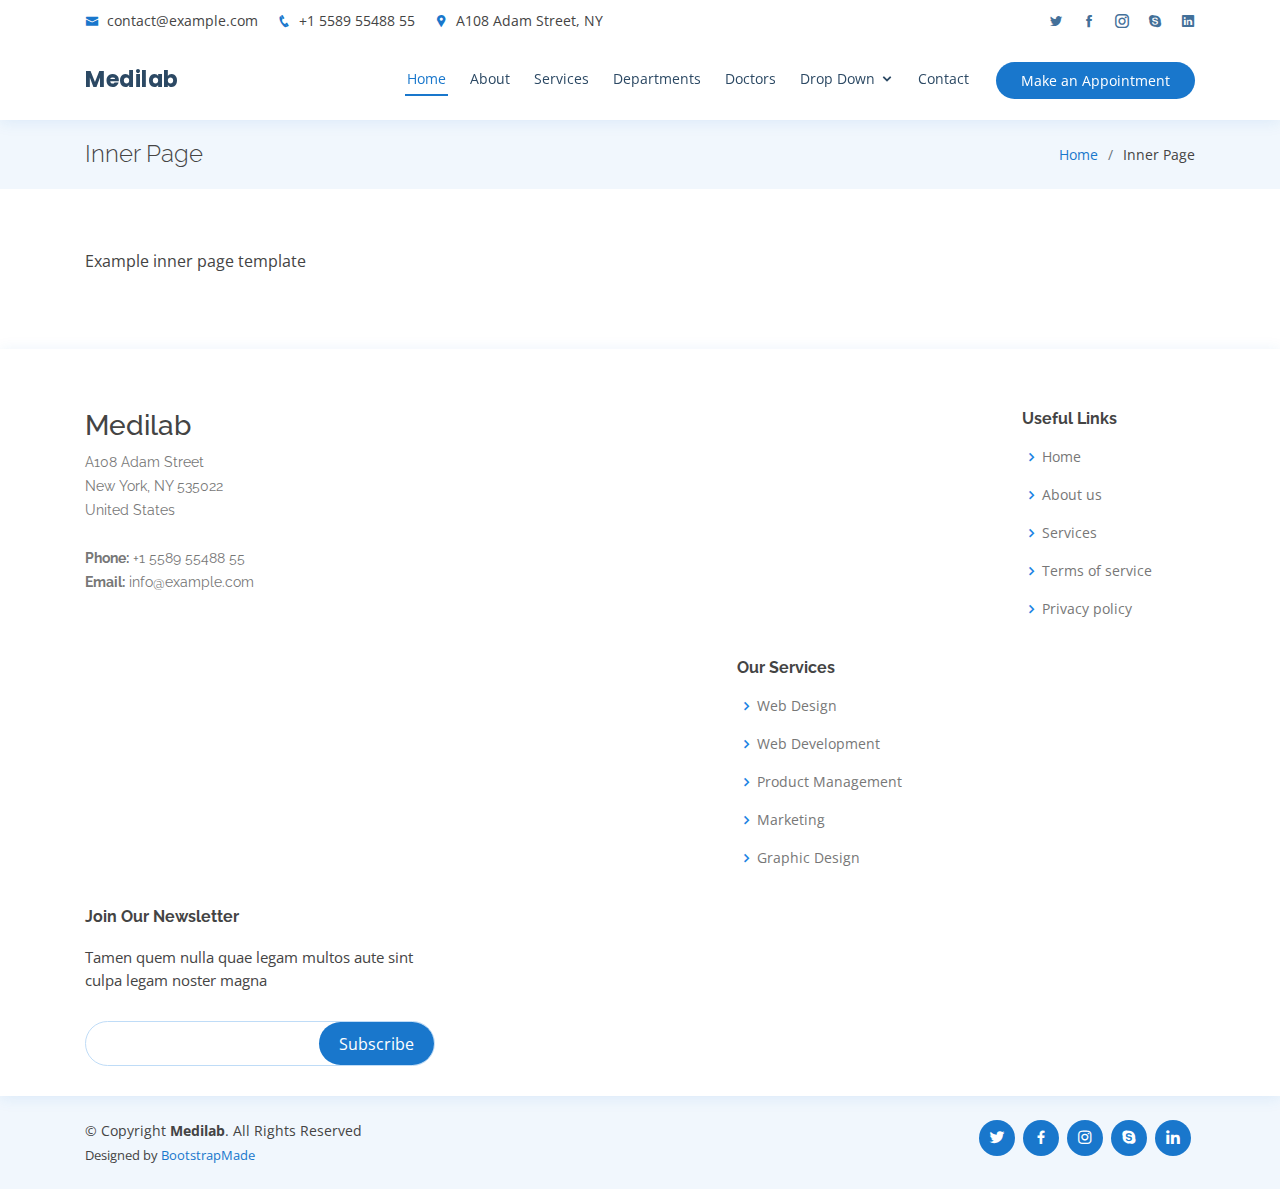
<file: inner-page.html>
<!DOCTYPE html>
<html lang="en">

<head>
  <meta charset="utf-8">
  <meta content="width=device-width, initial-scale=1.0" name="viewport">

  <title>Inner Page - Medilab Bootstrap Template</title>
  <meta content="" name="descriptison">
  <meta content="" name="keywords">

  <!-- Favicons -->
  <link href="assets/img/favicon.png" rel="icon">
  <link href="assets/img/apple-touch-icon.png" rel="apple-touch-icon">

  <!-- Google Fonts -->
  <link href="https://fonts.googleapis.com/css?family=Open+Sans:300,300i,400,400i,600,600i,700,700i|Raleway:300,300i,400,400i,500,500i,600,600i,700,700i|Poppins:300,300i,400,400i,500,500i,600,600i,700,700i" rel="stylesheet">

  <!-- Vendor CSS Files -->
  <link href="assets/vendor/bootstrap/css/bootstrap.min.css" rel="stylesheet">
  <link href="assets/vendor/icofont/icofont.min.css" rel="stylesheet">
  <link href="assets/vendor/boxicons/css/boxicons.min.css" rel="stylesheet">
  <link href="assets/vendor/venobox/venobox.css" rel="stylesheet">
  <link href="assets/vendor/animate.css/animate.min.css" rel="stylesheet">
  <link href="assets/vendor/remixicon/remixicon.css" rel="stylesheet">
  <link href="assets/vendor/owl.carousel/assets/owl.carousel.min.css" rel="stylesheet">
  <link href="assets/vendor/bootstrap-datepicker/css/bootstrap-datepicker.min.css" rel="stylesheet">

  <!-- Template Main CSS File -->
  <link href="assets/css/style.css" rel="stylesheet">

  <!-- =======================================================
  * Template Name: Medilab - v2.0.0
  * Template URL: https://bootstrapmade.com/medilab-free-medical-bootstrap-theme/
  * Author: BootstrapMade.com
  * License: https://bootstrapmade.com/license/
  ======================================================== -->
</head>

<body>

  <!-- ======= Top Bar ======= -->
  <div id="topbar" class="d-none d-lg-flex align-items-center fixed-top">
    <div class="container d-flex">
      <div class="contact-info mr-auto">
        <i class="icofont-envelope"></i> <a href="mailto:contact@example.com">contact@example.com</a>
        <i class="icofont-phone"></i> +1 5589 55488 55
        <i class="icofont-google-map"></i> A108 Adam Street, NY
      </div>
      <div class="social-links">
        <a href="#" class="twitter"><i class="icofont-twitter"></i></a>
        <a href="#" class="facebook"><i class="icofont-facebook"></i></a>
        <a href="#" class="instagram"><i class="icofont-instagram"></i></a>
        <a href="#" class="skype"><i class="icofont-skype"></i></a>
        <a href="#" class="linkedin"><i class="icofont-linkedin"></i></i></a>
      </div>
    </div>
  </div>

  <!-- ======= Header ======= -->
  <header id="header" class="fixed-top">
    <div class="container d-flex align-items-center">

      <h1 class="logo mr-auto"><a href="index.html">Medilab</a></h1>
      <!-- Uncomment below if you prefer to use an image logo -->
      <!-- <a href="index.html" class="logo mr-auto"><img src="assets/img/logo.png" alt="" class="img-fluid"></a>-->

      <nav class="nav-menu d-none d-lg-block">
        <ul>
          <li class="active"><a href="index.html">Home</a></li>
          <li><a href="#about">About</a></li>
          <li><a href="#services">Services</a></li>
          <li><a href="#departments">Departments</a></li>
          <li><a href="#doctors">Doctors</a></li>
          <li class="drop-down"><a href="">Drop Down</a>
            <ul>
              <li><a href="#">Drop Down 1</a></li>
              <li class="drop-down"><a href="#">Deep Drop Down</a>
                <ul>
                  <li><a href="#">Deep Drop Down 1</a></li>
                  <li><a href="#">Deep Drop Down 2</a></li>
                  <li><a href="#">Deep Drop Down 3</a></li>
                  <li><a href="#">Deep Drop Down 4</a></li>
                  <li><a href="#">Deep Drop Down 5</a></li>
                </ul>
              </li>
              <li><a href="#">Drop Down 2</a></li>
              <li><a href="#">Drop Down 3</a></li>
              <li><a href="#">Drop Down 4</a></li>
            </ul>
          </li>
          <li><a href="#contact">Contact</a></li>

        </ul>
      </nav><!-- .nav-menu -->

      <a href="#appointment" class="appointment-btn scrollto">Make an Appointment</a>

    </div>
  </header><!-- End Header -->

  <main id="main">

    <!-- ======= Breadcrumbs Section ======= -->
    <section class="breadcrumbs">
      <div class="container">

        <div class="d-flex justify-content-between align-items-center">
          <h2>Inner Page</h2>
          <ol>
            <li><a href="index.html">Home</a></li>
            <li>Inner Page</li>
          </ol>
        </div>

      </div>
    </section><!-- End Breadcrumbs Section -->

    <section class="inner-page">
      <div class="container">
        <p>
          Example inner page template
        </p>
      </div>
    </section>

  </main><!-- End #main -->

  <!-- ======= Footer ======= -->
  <footer id="footer">

    <div class="footer-top">
      <div class="container">
        <div class="row">

          <div class="col-lg-3 col-md-6 footer-contact">
            <h3>Medilab</h3>
            <p>
              A108 Adam Street <br>
              New York, NY 535022<br>
              United States <br><br>
              <strong>Phone:</strong> +1 5589 55488 55<br>
              <strong>Email:</strong> info@example.com<br>
            </p>
          </div>

          <div class="col-lg-2 col-md-6 footer-links">
            <h4>Useful Links</h4>
            <ul>
              <li><i class="bx bx-chevron-right"></i> <a href="#">Home</a></li>
              <li><i class="bx bx-chevron-right"></i> <a href="#">About us</a></li>
              <li><i class="bx bx-chevron-right"></i> <a href="#">Services</a></li>
              <li><i class="bx bx-chevron-right"></i> <a href="#">Terms of service</a></li>
              <li><i class="bx bx-chevron-right"></i> <a href="#">Privacy policy</a></li>
            </ul>
          </div>

          <div class="col-lg-3 col-md-6 footer-links">
            <h4>Our Services</h4>
            <ul>
              <li><i class="bx bx-chevron-right"></i> <a href="#">Web Design</a></li>
              <li><i class="bx bx-chevron-right"></i> <a href="#">Web Development</a></li>
              <li><i class="bx bx-chevron-right"></i> <a href="#">Product Management</a></li>
              <li><i class="bx bx-chevron-right"></i> <a href="#">Marketing</a></li>
              <li><i class="bx bx-chevron-right"></i> <a href="#">Graphic Design</a></li>
            </ul>
          </div>

          <div class="col-lg-4 col-md-6 footer-newsletter">
            <h4>Join Our Newsletter</h4>
            <p>Tamen quem nulla quae legam multos aute sint culpa legam noster magna</p>
            <form action="" method="post">
              <input type="email" name="email"><input type="submit" value="Subscribe">
            </form>
          </div>

        </div>
      </div>
    </div>

    <div class="container d-md-flex py-4">

      <div class="mr-md-auto text-center text-md-left">
        <div class="copyright">
          &copy; Copyright <strong><span>Medilab</span></strong>. All Rights Reserved
        </div>
        <div class="credits">
          <!-- All the links in the footer should remain intact. -->
          <!-- You can delete the links only if you purchased the pro version. -->
          <!-- Licensing information: https://bootstrapmade.com/license/ -->
          <!-- Purchase the pro version with working PHP/AJAX contact form: https://bootstrapmade.com/medilab-free-medical-bootstrap-theme/ -->
          Designed by <a href="https://bootstrapmade.com/">BootstrapMade</a>
        </div>
      </div>
      <div class="social-links text-center text-md-right pt-3 pt-md-0">
        <a href="#" class="twitter"><i class="bx bxl-twitter"></i></a>
        <a href="#" class="facebook"><i class="bx bxl-facebook"></i></a>
        <a href="#" class="instagram"><i class="bx bxl-instagram"></i></a>
        <a href="#" class="google-plus"><i class="bx bxl-skype"></i></a>
        <a href="#" class="linkedin"><i class="bx bxl-linkedin"></i></a>
      </div>
    </div>
  </footer><!-- End Footer -->

  <div id="preloader"></div>
  <a href="#" class="back-to-top"><i class="icofont-simple-up"></i></a>

  <!-- Vendor JS Files -->
  <script src="assets/vendor/jquery/jquery.min.js"></script>
  <script src="assets/vendor/bootstrap/js/bootstrap.bundle.min.js"></script>
  <script src="assets/vendor/jquery.easing/jquery.easing.min.js"></script>
  <script src="assets/vendor/php-email-form/validate.js"></script>
  <script src="assets/vendor/venobox/venobox.min.js"></script>
  <script src="assets/vendor/waypoints/jquery.waypoints.min.js"></script>
  <script src="assets/vendor/counterup/counterup.min.js"></script>
  <script src="assets/vendor/owl.carousel/owl.carousel.min.js"></script>
  <script src="assets/vendor/bootstrap-datepicker/js/bootstrap-datepicker.min.js"></script>

  <!-- Template Main JS File -->
  <script src="assets/js/main.js"></script>

</body>

</html>
</file>
<file: assets/vendor/venobox/venobox.css>
/* ------ venobox.css --------*/
.vbox-overlay *, .vbox-overlay *:before, .vbox-overlay *:after{
    -webkit-backface-visibility: hidden;
    -webkit-box-sizing:border-box;
    -moz-box-sizing:border-box;
    box-sizing:border-box;
}
.vbox-overlay * { 
    -webkit-backface-visibility: visible;
    backface-visibility: visible;
}
.vbox-overlay{
    display: -webkit-flex;
    display: flex;
    -webkit-flex-direction: column;
    flex-direction: column;
    -webkit-justify-content: center;
    justify-content: center;
    -webkit-align-items: center;
    align-items: center;
    position: fixed;
    left: 0;
    top: 0;
    bottom: 0;
    right: 0;
    z-index: 999999;
}

/* ----- navigation ----- */
.vbox-title{
    width: 100%;
    height: 40px;
    float: left;
    text-align: center;
    line-height: 28px;
    font-size: 12px;
    padding: 6px 50px;
    overflow: hidden;
    position: fixed;
    display: none;
    left: 0;
    z-index: 89;
}
.vbox-close{
    cursor: pointer;
    position: fixed;
    top: -1px;
    right: 0;
    width: 50px;
    height: 40px;
    padding: 6px;
    display: block;
    background-position:10px center;
    overflow: hidden;
    font-size: 24px;
    line-height: 1;
    text-align: center;
    z-index: 99;
}
.vbox-left{
    cursor: pointer;
    position: fixed;
    left: 0;
    height: 40px;
    overflow: hidden;
    line-height: 28px;
    font-size: 12px;
    z-index: 99;
    display: flex;
    align-items:center;
}
.vbox-num{
    display: inline-block;
    margin: 6px 0 6px 15px;
}
/* ----- Social share ----- */
.vbox-share{
    line-height: 28px;
    font-size: 12px;
    overflow: hidden;
    position: fixed;
    left: 0;
    z-index: 98;
    display: flex;
    align-items:center;
    justify-content: center;
    width: 100%;
    text-align: center;
}
.vbox-share svg{
    max-height: 28px;
    width: 28px;
    z-index: 10;
    margin-left: 12px;
    margin-top: 6px;
    margin-bottom: 6px;
    vertical-align: middle;
}


/* ----- navigation ARROWS ----- */
.vbox-next, .vbox-prev{
    position: fixed;
    top: 50%;
    margin-top: -15px;
    overflow: hidden;
    cursor: pointer;
    display: block;
    width: 45px;
    height: 45px;
    z-index: 99;
}
.vbox-next span, .vbox-prev span{
    position: relative;
    width: 20px;
    height: 20px;
    border: 2px solid transparent;
    border-top-color: #B6B6B6;
    border-right-color: #B6B6B6;
    text-indent: -100px;
    position: absolute;
    top: 8px;
    display: block;
}
.vbox-prev{
    left: 15px;
}
.vbox-next{
    right: 15px;
}
.vbox-prev span{
    left: 10px;
    -ms-transform: rotate(-135deg);
    -webkit-transform: rotate(-135deg);
    transform: rotate(-135deg);
}
.vbox-next span{
    -ms-transform: rotate(45deg);
    -webkit-transform: rotate(45deg);
    transform: rotate(45deg);
    right: 10px;
}
/* ------- inline window ------ */
.vbox-inline{
    width: 420px;
    height: 315px;
    height: 70vh;
    padding: 10px;
    background: #fff;
    margin: 0 auto;
    overflow: auto;
    text-align: left;
}
/* ------- Video & iFrames window ------ */
.venoframe{
    max-width: 100%;
    width: 100%;
    border: none;
    width: 100%;
    height: 260px;
    height: 70vh;
}
.venoframe.vbvid{
    height: 260px;
}
@media (min-width: 768px) {
    .venoframe, .vbox-inline{
        width: 90%;
        height: 360px;
        height: 70vh;
    }
    .venoframe.vbvid{
        width: 640px;
        height: 360px;
    }
}
@media (min-width: 992px) {
    .venoframe, .vbox-inline{
        max-width: 1200px;
        width: 80%;
        height: 540px;
        height: 70vh;
    }
    .venoframe.vbvid{
        width: 960px;
        height: 540px;
    }
}
/* 
Please do NOT edit this part! 
or at least read this note: http://i.imgur.com/7C0ws9e.gif
*/
.vbox-open{
    overflow: hidden;
}
.vbox-container{
    position: absolute;
    left: 0;
    right: 0;
    top: 0;
    bottom: 0;
    overflow-x: hidden;
    overflow-y: scroll;
    overflow-scrolling: touch;
    -webkit-overflow-scrolling: touch;
    z-index: 20;
    max-height: 100%;

}

.vbox-content{
    text-align: center;
    float: left;
    width: 100%;
    position: relative;
    overflow: hidden;
    padding: 20px 4%;
}
.vbox-container img{
    max-width: 100%;
    height: auto;
}
.vbox-figlio{
    box-shadow: 0 0 12px rgba(0,0,0,0.19), 0 6px 6px rgba(0,0,0,0.23);
    max-width: 100%;
    text-align: initial;
}
img.vbox-figlio{
    -webkit-user-select: none;
-khtml-user-select: none;
-moz-user-select: none;
-o-user-select: none;
user-select: none;
}
.vbox-content.swipe-left{
    margin-left: -200px !important;
}
.vbox-content.swipe-right{
    margin-left: 200px !important;
}
.vbox-animated{
    webkit-transition: margin 300ms ease-out;
    transition: margin 300ms ease-out;
}

/* ---------- preloader ----------
 * SPINKIT 
 * http://tobiasahlin.com/spinkit/
-------------------------------- */
.sk-double-bounce,.sk-rotating-plane{width:40px;height:40px;margin:40px auto}.sk-rotating-plane{background-color:#333;-webkit-animation:sk-rotatePlane 1.2s infinite ease-in-out;animation:sk-rotatePlane 1.2s infinite ease-in-out}@-webkit-keyframes sk-rotatePlane{0%{-webkit-transform:perspective(120px) rotateX(0) rotateY(0);transform:perspective(120px) rotateX(0) rotateY(0)}50%{-webkit-transform:perspective(120px) rotateX(-180.1deg) rotateY(0);transform:perspective(120px) rotateX(-180.1deg) rotateY(0)}100%{-webkit-transform:perspective(120px) rotateX(-180deg) rotateY(-179.9deg);transform:perspective(120px) rotateX(-180deg) rotateY(-179.9deg)}}@keyframes sk-rotatePlane{0%{-webkit-transform:perspective(120px) rotateX(0) rotateY(0);transform:perspective(120px) rotateX(0) rotateY(0)}50%{-webkit-transform:perspective(120px) rotateX(-180.1deg) rotateY(0);transform:perspective(120px) rotateX(-180.1deg) rotateY(0)}100%{-webkit-transform:perspective(120px) rotateX(-180deg) rotateY(-179.9deg);transform:perspective(120px) rotateX(-180deg) rotateY(-179.9deg)}}.sk-double-bounce{position:relative}.sk-double-bounce .sk-child{width:100%;height:100%;border-radius:50%;background-color:#333;opacity:.6;position:absolute;top:0;left:0;-webkit-animation:sk-doubleBounce 2s infinite ease-in-out;animation:sk-doubleBounce 2s infinite ease-in-out}.sk-chasing-dots .sk-child,.sk-spinner-pulse,.sk-three-bounce .sk-child{background-color:#333;border-radius:100%}.sk-double-bounce .sk-double-bounce2{-webkit-animation-delay:-1s;animation-delay:-1s}@-webkit-keyframes sk-doubleBounce{0%,100%{-webkit-transform:scale(0);transform:scale(0)}50%{-webkit-transform:scale(1);transform:scale(1)}}@keyframes sk-doubleBounce{0%,100%{-webkit-transform:scale(0);transform:scale(0)}50%{-webkit-transform:scale(1);transform:scale(1)}}.sk-wave{margin:40px auto;width:50px;height:40px;text-align:center;font-size:10px}.sk-wave .sk-rect{background-color:#333;height:100%;width:6px;display:inline-block;-webkit-animation:sk-waveStretchDelay 1.2s infinite ease-in-out;animation:sk-waveStretchDelay 1.2s infinite ease-in-out}.sk-wave .sk-rect1{-webkit-animation-delay:-1.2s;animation-delay:-1.2s}.sk-wave .sk-rect2{-webkit-animation-delay:-1.1s;animation-delay:-1.1s}.sk-wave .sk-rect3{-webkit-animation-delay:-1s;animation-delay:-1s}.sk-wave .sk-rect4{-webkit-animation-delay:-.9s;animation-delay:-.9s}.sk-wave .sk-rect5{-webkit-animation-delay:-.8s;animation-delay:-.8s}@-webkit-keyframes sk-waveStretchDelay{0%,100%,40%{-webkit-transform:scaleY(.4);transform:scaleY(.4)}20%{-webkit-transform:scaleY(1);transform:scaleY(1)}}@keyframes sk-waveStretchDelay{0%,100%,40%{-webkit-transform:scaleY(.4);transform:scaleY(.4)}20%{-webkit-transform:scaleY(1);transform:scaleY(1)}}.sk-wandering-cubes{margin:40px auto;width:40px;height:40px;position:relative}.sk-wandering-cubes .sk-cube{background-color:#333;width:10px;height:10px;position:absolute;top:0;left:0;-webkit-animation:sk-wanderingCube 1.8s ease-in-out -1.8s infinite both;animation:sk-wanderingCube 1.8s ease-in-out -1.8s infinite both}.sk-chasing-dots,.sk-spinner-pulse{width:40px;height:40px;margin:40px auto}.sk-wandering-cubes .sk-cube2{-webkit-animation-delay:-.9s;animation-delay:-.9s}@-webkit-keyframes sk-wanderingCube{0%{-webkit-transform:rotate(0);transform:rotate(0)}25%{-webkit-transform:translateX(30px) rotate(-90deg) scale(.5);transform:translateX(30px) rotate(-90deg) scale(.5)}50%{-webkit-transform:translateX(30px) translateY(30px) rotate(-179deg);transform:translateX(30px) translateY(30px) rotate(-179deg)}50.1%{-webkit-transform:translateX(30px) translateY(30px) rotate(-180deg);transform:translateX(30px) translateY(30px) rotate(-180deg)}75%{-webkit-transform:translateX(0) translateY(30px) rotate(-270deg) scale(.5);transform:translateX(0) translateY(30px) rotate(-270deg) scale(.5)}100%{-webkit-transform:rotate(-360deg);transform:rotate(-360deg)}}@keyframes sk-wanderingCube{0%{-webkit-transform:rotate(0);transform:rotate(0)}25%{-webkit-transform:translateX(30px) rotate(-90deg) scale(.5);transform:translateX(30px) rotate(-90deg) scale(.5)}50%{-webkit-transform:translateX(30px) translateY(30px) rotate(-179deg);transform:translateX(30px) translateY(30px) rotate(-179deg)}50.1%{-webkit-transform:translateX(30px) translateY(30px) rotate(-180deg);transform:translateX(30px) translateY(30px) rotate(-180deg)}75%{-webkit-transform:translateX(0) translateY(30px) rotate(-270deg) scale(.5);transform:translateX(0) translateY(30px) rotate(-270deg) scale(.5)}100%{-webkit-transform:rotate(-360deg);transform:rotate(-360deg)}}.sk-spinner-pulse{-webkit-animation:sk-pulseScaleOut 1s infinite ease-in-out;animation:sk-pulseScaleOut 1s infinite ease-in-out}@-webkit-keyframes sk-pulseScaleOut{0%{-webkit-transform:scale(0);transform:scale(0)}100%{-webkit-transform:scale(1);transform:scale(1);opacity:0}}@keyframes sk-pulseScaleOut{0%{-webkit-transform:scale(0);transform:scale(0)}100%{-webkit-transform:scale(1);transform:scale(1);opacity:0}}.sk-chasing-dots{position:relative;text-align:center;-webkit-animation:sk-chasingDotsRotate 2s infinite linear;animation:sk-chasingDotsRotate 2s infinite linear}.sk-chasing-dots .sk-child{width:60%;height:60%;display:inline-block;position:absolute;top:0;-webkit-animation:sk-chasingDotsBounce 2s infinite ease-in-out;animation:sk-chasingDotsBounce 2s infinite ease-in-out}.sk-chasing-dots .sk-dot2{top:auto;bottom:0;-webkit-animation-delay:-1s;animation-delay:-1s}@-webkit-keyframes sk-chasingDotsRotate{100%{-webkit-transform:rotate(360deg);transform:rotate(360deg)}}@keyframes sk-chasingDotsRotate{100%{-webkit-transform:rotate(360deg);transform:rotate(360deg)}}@-webkit-keyframes sk-chasingDotsBounce{0%,100%{-webkit-transform:scale(0);transform:scale(0)}50%{-webkit-transform:scale(1);transform:scale(1)}}@keyframes sk-chasingDotsBounce{0%,100%{-webkit-transform:scale(0);transform:scale(0)}50%{-webkit-transform:scale(1);transform:scale(1)}}.sk-three-bounce{margin:40px auto;width:80px;text-align:center}.sk-three-bounce .sk-child{width:20px;height:20px;display:inline-block;-webkit-animation:sk-three-bounce 1.4s ease-in-out 0s infinite both;animation:sk-three-bounce 1.4s ease-in-out 0s infinite both}.sk-circle .sk-child:before,.sk-fading-circle .sk-circle:before{display:block;border-radius:100%;content:'';background-color:#333}.sk-three-bounce .sk-bounce1{-webkit-animation-delay:-.32s;animation-delay:-.32s}.sk-three-bounce .sk-bounce2{-webkit-animation-delay:-.16s;animation-delay:-.16s}@-webkit-keyframes sk-three-bounce{0%,100%,80%{-webkit-transform:scale(0);transform:scale(0)}40%{-webkit-transform:scale(1);transform:scale(1)}}@keyframes sk-three-bounce{0%,100%,80%{-webkit-transform:scale(0);transform:scale(0)}40%{-webkit-transform:scale(1);transform:scale(1)}}.sk-circle{margin:40px auto;width:40px;height:40px;position:relative}.sk-circle .sk-child{width:100%;height:100%;position:absolute;left:0;top:0}.sk-circle .sk-child:before{margin:0 auto;width:15%;height:15%;-webkit-animation:sk-circleBounceDelay 1.2s infinite ease-in-out both;animation:sk-circleBounceDelay 1.2s infinite ease-in-out both}.sk-circle .sk-circle2{-webkit-transform:rotate(30deg);-ms-transform:rotate(30deg);transform:rotate(30deg)}.sk-circle .sk-circle3{-webkit-transform:rotate(60deg);-ms-transform:rotate(60deg);transform:rotate(60deg)}.sk-circle .sk-circle4{-webkit-transform:rotate(90deg);-ms-transform:rotate(90deg);transform:rotate(90deg)}.sk-circle .sk-circle5{-webkit-transform:rotate(120deg);-ms-transform:rotate(120deg);transform:rotate(120deg)}.sk-circle .sk-circle6{-webkit-transform:rotate(150deg);-ms-transform:rotate(150deg);transform:rotate(150deg)}.sk-circle .sk-circle7{-webkit-transform:rotate(180deg);-ms-transform:rotate(180deg);transform:rotate(180deg)}.sk-circle .sk-circle8{-webkit-transform:rotate(210deg);-ms-transform:rotate(210deg);transform:rotate(210deg)}.sk-circle .sk-circle9{-webkit-transform:rotate(240deg);-ms-transform:rotate(240deg);transform:rotate(240deg)}.sk-circle .sk-circle10{-webkit-transform:rotate(270deg);-ms-transform:rotate(270deg);transform:rotate(270deg)}.sk-circle .sk-circle11{-webkit-transform:rotate(300deg);-ms-transform:rotate(300deg);transform:rotate(300deg)}.sk-circle .sk-circle12{-webkit-transform:rotate(330deg);-ms-transform:rotate(330deg);transform:rotate(330deg)}.sk-circle .sk-circle2:before{-webkit-animation-delay:-1.1s;animation-delay:-1.1s}.sk-circle .sk-circle3:before{-webkit-animation-delay:-1s;animation-delay:-1s}.sk-circle .sk-circle4:before{-webkit-animation-delay:-.9s;animation-delay:-.9s}.sk-circle .sk-circle5:before{-webkit-animation-delay:-.8s;animation-delay:-.8s}.sk-circle .sk-circle6:before{-webkit-animation-delay:-.7s;animation-delay:-.7s}.sk-circle .sk-circle7:before{-webkit-animation-delay:-.6s;animation-delay:-.6s}.sk-circle .sk-circle8:before{-webkit-animation-delay:-.5s;animation-delay:-.5s}.sk-circle .sk-circle9:before{-webkit-animation-delay:-.4s;animation-delay:-.4s}.sk-circle .sk-circle10:before{-webkit-animation-delay:-.3s;animation-delay:-.3s}.sk-circle .sk-circle11:before{-webkit-animation-delay:-.2s;animation-delay:-.2s}.sk-circle .sk-circle12:before{-webkit-animation-delay:-.1s;animation-delay:-.1s}@-webkit-keyframes sk-circleBounceDelay{0%,100%,80%{-webkit-transform:scale(0);transform:scale(0)}40%{-webkit-transform:scale(1);transform:scale(1)}}@keyframes sk-circleBounceDelay{0%,100%,80%{-webkit-transform:scale(0);transform:scale(0)}40%{-webkit-transform:scale(1);transform:scale(1)}}.sk-cube-grid{width:40px;height:40px;margin:40px auto}.sk-cube-grid .sk-cube{width:33.33%;height:33.33%;background-color:#333;float:left;-webkit-animation:sk-cubeGridScaleDelay 1.3s infinite ease-in-out;animation:sk-cubeGridScaleDelay 1.3s infinite ease-in-out}.sk-cube-grid .sk-cube1{-webkit-animation-delay:.2s;animation-delay:.2s}.sk-cube-grid .sk-cube2{-webkit-animation-delay:.3s;animation-delay:.3s}.sk-cube-grid .sk-cube3{-webkit-animation-delay:.4s;animation-delay:.4s}.sk-cube-grid .sk-cube4{-webkit-animation-delay:.1s;animation-delay:.1s}.sk-cube-grid .sk-cube5{-webkit-animation-delay:.2s;animation-delay:.2s}.sk-cube-grid .sk-cube6{-webkit-animation-delay:.3s;animation-delay:.3s}.sk-cube-grid .sk-cube7{-webkit-animation-delay:0ms;animation-delay:0ms}.sk-cube-grid .sk-cube8{-webkit-animation-delay:.1s;animation-delay:.1s}.sk-cube-grid .sk-cube9{-webkit-animation-delay:.2s;animation-delay:.2s}@-webkit-keyframes sk-cubeGridScaleDelay{0%,100%,70%{-webkit-transform:scale3D(1,1,1);transform:scale3D(1,1,1)}35%{-webkit-transform:scale3D(0,0,1);transform:scale3D(0,0,1)}}@keyframes sk-cubeGridScaleDelay{0%,100%,70%{-webkit-transform:scale3D(1,1,1);transform:scale3D(1,1,1)}35%{-webkit-transform:scale3D(0,0,1);transform:scale3D(0,0,1)}}.sk-fading-circle{margin:40px auto;width:40px;height:40px;position:relative}.sk-fading-circle .sk-circle{width:100%;height:100%;position:absolute;left:0;top:0}.sk-fading-circle .sk-circle:before{margin:0 auto;width:15%;height:15%;-webkit-animation:sk-circleFadeDelay 1.2s infinite ease-in-out both;animation:sk-circleFadeDelay 1.2s infinite ease-in-out both}.sk-fading-circle .sk-circle2{-webkit-transform:rotate(30deg);-ms-transform:rotate(30deg);transform:rotate(30deg)}.sk-fading-circle .sk-circle3{-webkit-transform:rotate(60deg);-ms-transform:rotate(60deg);transform:rotate(60deg)}.sk-fading-circle .sk-circle4{-webkit-transform:rotate(90deg);-ms-transform:rotate(90deg);transform:rotate(90deg)}.sk-fading-circle .sk-circle5{-webkit-transform:rotate(120deg);-ms-transform:rotate(120deg);transform:rotate(120deg)}.sk-fading-circle .sk-circle6{-webkit-transform:rotate(150deg);-ms-transform:rotate(150deg);transform:rotate(150deg)}.sk-fading-circle .sk-circle7{-webkit-transform:rotate(180deg);-ms-transform:rotate(180deg);transform:rotate(180deg)}.sk-fading-circle .sk-circle8{-webkit-transform:rotate(210deg);-ms-transform:rotate(210deg);transform:rotate(210deg)}.sk-fading-circle .sk-circle9{-webkit-transform:rotate(240deg);-ms-transform:rotate(240deg);transform:rotate(240deg)}.sk-fading-circle .sk-circle10{-webkit-transform:rotate(270deg);-ms-transform:rotate(270deg);transform:rotate(270deg)}.sk-fading-circle .sk-circle11{-webkit-transform:rotate(300deg);-ms-transform:rotate(300deg);transform:rotate(300deg)}.sk-fading-circle .sk-circle12{-webkit-transform:rotate(330deg);-ms-transform:rotate(330deg);transform:rotate(330deg)}.sk-fading-circle .sk-circle2:before{-webkit-animation-delay:-1.1s;animation-delay:-1.1s}.sk-fading-circle .sk-circle3:before{-webkit-animation-delay:-1s;animation-delay:-1s}.sk-fading-circle .sk-circle4:before{-webkit-animation-delay:-.9s;animation-delay:-.9s}.sk-fading-circle .sk-circle5:before{-webkit-animation-delay:-.8s;animation-delay:-.8s}.sk-fading-circle .sk-circle6:before{-webkit-animation-delay:-.7s;animation-delay:-.7s}.sk-fading-circle .sk-circle7:before{-webkit-animation-delay:-.6s;animation-delay:-.6s}.sk-fading-circle .sk-circle8:before{-webkit-animation-delay:-.5s;animation-delay:-.5s}.sk-fading-circle .sk-circle9:before{-webkit-animation-delay:-.4s;animation-delay:-.4s}.sk-fading-circle .sk-circle10:before{-webkit-animation-delay:-.3s;animation-delay:-.3s}.sk-fading-circle .sk-circle11:before{-webkit-animation-delay:-.2s;animation-delay:-.2s}.sk-fading-circle .sk-circle12:before{-webkit-animation-delay:-.1s;animation-delay:-.1s}@-webkit-keyframes sk-circleFadeDelay{0%,100%,39%{opacity:0}40%{opacity:1}}@keyframes sk-circleFadeDelay{0%,100%,39%{opacity:0}40%{opacity:1}}.sk-folding-cube{margin:40px auto;width:40px;height:40px;position:relative;-webkit-transform:rotateZ(45deg);transform:rotateZ(45deg)}.sk-folding-cube .sk-cube{float:left;width:50%;height:50%;position:relative;-webkit-transform:scale(1.1);-ms-transform:scale(1.1);transform:scale(1.1)}.sk-folding-cube .sk-cube:before{content:'';position:absolute;top:0;left:0;width:100%;height:100%;background-color:#333;-webkit-animation:sk-foldCubeAngle 2.4s infinite linear both;animation:sk-foldCubeAngle 2.4s infinite linear both;-webkit-transform-origin:100% 100%;-ms-transform-origin:100% 100%;transform-origin:100% 100%}.sk-folding-cube .sk-cube2{-webkit-transform:scale(1.1) rotateZ(90deg);transform:scale(1.1) rotateZ(90deg)}.sk-folding-cube .sk-cube3{-webkit-transform:scale(1.1) rotateZ(180deg);transform:scale(1.1) rotateZ(180deg)}.sk-folding-cube .sk-cube4{-webkit-transform:scale(1.1) rotateZ(270deg);transform:scale(1.1) rotateZ(270deg)}.sk-folding-cube .sk-cube2:before{-webkit-animation-delay:.3s;animation-delay:.3s}.sk-folding-cube .sk-cube3:before{-webkit-animation-delay:.6s;animation-delay:.6s}.sk-folding-cube .sk-cube4:before{-webkit-animation-delay:.9s;animation-delay:.9s}@-webkit-keyframes sk-foldCubeAngle{0%,10%{-webkit-transform:perspective(140px) rotateX(-180deg);transform:perspective(140px) rotateX(-180deg);opacity:0}25%,75%{-webkit-transform:perspective(140px) rotateX(0);transform:perspective(140px) rotateX(0);opacity:1}100%,90%{-webkit-transform:perspective(140px) rotateY(180deg);transform:perspective(140px) rotateY(180deg);opacity:0}}@keyframes sk-foldCubeAngle{0%,10%{-webkit-transform:perspective(140px) rotateX(-180deg);transform:perspective(140px) rotateX(-180deg);opacity:0}25%,75%{-webkit-transform:perspective(140px) rotateX(0);transform:perspective(140px) rotateX(0);opacity:1}100%,90%{-webkit-transform:perspective(140px) rotateY(180deg);transform:perspective(140px) rotateY(180deg);opacity:0}}
</file>
<file: assets/css/style.css>
/**
* Template Name: Medilab - v2.0.0
* Template URL: https://bootstrapmade.com/medilab-free-medical-bootstrap-theme/
* Author: BootstrapMade.com
* License: https://bootstrapmade.com/license/
*/

/*--------------------------------------------------------------
# General
--------------------------------------------------------------*/
body {
  font-family: "Open Sans", sans-serif;
  color: #444444;
}
.drop{
  list-style-type: none;
  margin-left: 20px;
  color: #166ab5;
}
.drop ul{
  display: none;
}

.single_department {
  padding: 30px 0;
  box-shadow: 0 0 50px rgba(153, 153, 153, 0.1);
  -webkit-transition: all 0.3s ease 0s;
  -moz-transition: all 0.3s ease 0s;
  -o-transition: all 0.3s ease 0s;
  transition: all 0.3s ease 0s;
}
.rowss {
  display: -ms-flexbox;
  display: flex;
  -ms-flex-wrap: wrap;
  flex-wrap: wrap;
  margin-right: -15px;
  margin-left: -15px;
}
.col-lg-33{
overflow-y: scroll;  
height: 440px;
}


a {
  color: #1977cc;
}

a:hover {
  color: #3291e6;
  text-decoration: none;
}

h1, h2, h3, h4, h5, h6 {
  font-family: "Raleway", sans-serif;
}

/*--------------------------------------------------------------
# Preloader
--------------------------------------------------------------*/
#preloader {
  position: fixed;
  top: 0;
  left: 0;
  right: 0;
  bottom: 0;
  z-index: 9999;
  overflow: hidden;
  background: #fff;
}

#preloader:before {
  content: "";
  position: fixed;
  top: calc(50% - 30px);
  left: calc(50% - 30px);
  border: 6px solid #1977cc;
  border-top-color: #d1e6f9;
  border-radius: 50%;
  width: 60px;
  height: 60px;
  -webkit-animation: animate-preloader 1s linear infinite;
  animation: animate-preloader 1s linear infinite;
}

@-webkit-keyframes animate-preloader {
  0% {
    transform: rotate(0deg);
  }
  100% {
    transform: rotate(360deg);
  }
}

@keyframes animate-preloader {
  0% {
    transform: rotate(0deg);
  }
  100% {
    transform: rotate(360deg);
  }
}

/*--------------------------------------------------------------
# Back to top button
--------------------------------------------------------------*/
.back-to-top {
  position: fixed;
  display: none;
  right: 15px;
  bottom: 15px;
  z-index: 99999;
}

.back-to-top i {
  display: flex;
  align-items: center;
  justify-content: center;
  font-size: 24px;
  width: 40px;
  height: 40px;
  border-radius: 50px;
  background: #1977cc;
  color: #fff;
  transition: all 0.4s;
}

.back-to-top i:hover {
  background: #1c84e3;
  color: #fff;
}

.datepicker-dropdown {
  padding: 20px !important;
}

/*--------------------------------------------------------------
# Top Bar
--------------------------------------------------------------*/
#topbar {
  background: #fff;
  height: 40px;
  font-size: 14px;
  transition: all 0.5s;
}

#topbar.topbar-scrolled {
  top: -40px;
}

#topbar .contact-info a {
  line-height: 1;
  color: #444444;
  transition: 0.3s;
}

#topbar .contact-info a:hover {
  color: #1977cc;
}

#topbar .contact-info i {
  color: #1977cc;
  padding-right: 4px;
  margin-left: 15px;
}

#topbar .contact-info i:first-child {
  margin-left: 0;
}

#topbar .social-links a {
  color: #437099;
  padding-left: 15px;
  display: inline-block;
  line-height: 1px;
  transition: 0.3s;
}

#topbar .social-links a:hover {
  color: #1977cc;
}

#topbar .social-links a:first-child {
  border-left: 0;
}

/*--------------------------------------------------------------
# Header
--------------------------------------------------------------*/
#header {
  background: #fff;
  transition: all 0.5s;
  z-index: 997;
  padding: 15px 0;
  top: 40px;
  box-shadow: 0px 2px 15px rgba(25, 119, 204, 0.1);
}

#header.header-scrolled {
  top: 0;
}

#header .logo {
  font-size: 22px;
  margin: 0;
  padding: 0;
  line-height: 1;
  font-weight: 700;
  letter-spacing: 0.5px;
  font-family: "Poppins", sans-serif;
}

#header .logo a {
  color: #2c4964;
}

#header .logo img {
  max-height: 40px;
}

@media (max-width: 992px) {
  #header {
    top: 0;
  }
  #header .logo {
    font-size: 28px;
  }
}

/*--------------------------------------------------------------
# Navigation Menu
--------------------------------------------------------------*/
/* Desktop Navigation */
.nav-menu ul {
  margin: 0;
  padding: 0;
  list-style: none;
}

.nav-menu > ul {
  display: flex;
}

.nav-menu > ul > li {
  position: relative;
  white-space: nowrap;
  padding: 8px 0 8px 20px;
}

.nav-menu a {
  display: block;
  position: relative;
  color: #2c4964;
  transition: 0.3s;
  font-size: 14px;
  font-family: "Open Sans", sans-serif;
  padding: 5px 2px;
  border-bottom: 2px solid #fff;
}

.nav-menu a:hover, .nav-menu .active > a, .nav-menu li:hover > a {
  color: #1977cc;
  border-color: #1977cc;
}

.nav-menu .drop-down ul {
  display: block;
  position: absolute;
  left: 20px;
  top: calc(100% + 30px);
  z-index: 99;
  opacity: 0;
  visibility: hidden;
  padding: 10px 0;
  background: #fff;
  box-shadow: 0px 0px 30px rgba(127, 137, 161, 0.25);
  transition: 0.3s;
}

.nav-menu .drop-down:hover > ul {
  opacity: 1;
  top: 100%;
  visibility: visible;
}

.nav-menu .drop-down li {
  min-width: 180px;
  position: relative;
}

.nav-menu .drop-down ul a {
  padding: 10px 20px;
  font-size: 14px;
  font-weight: 500;
  text-transform: none;
  color: #082744;
  border: none;
}

.nav-menu .drop-down ul a:hover, .nav-menu .drop-down ul .active > a, .nav-menu .drop-down ul li:hover > a {
  color: #1977cc;
}

.nav-menu .drop-down > a:after {
  content: "\ea99";
  font-family: IcoFont;
  padding-left: 5px;
}

.nav-menu .drop-down .drop-down ul {
  top: 0;
  left: calc(100% - 30px);
}

.nav-menu .drop-down .drop-down:hover > ul {
  opacity: 1;
  top: 0;
  left: 100%;
}

.nav-menu .drop-down .drop-down > a {
  padding-right: 35px;
}

.nav-menu .drop-down .drop-down > a:after {
  content: "\eaa0";
  font-family: IcoFont;
  position: absolute;
  right: 15px;
}

@media (max-width: 1366px) {
  .nav-menu .drop-down .drop-down ul {
    left: -90%;
  }
  .nav-menu .drop-down .drop-down:hover > ul {
    left: -100%;
  }
  .nav-menu .drop-down .drop-down > a:after {
    content: "\ea9d";
  }
}

/* Get Startet Button */
.appointment-btn {
  margin-left: 25px;
  background: #1977cc;
  color: #fff;
  border-radius: 50px;
  padding: 8px 25px;
  white-space: nowrap;
  transition: 0.3s;
  font-size: 14px;
  display: inline-block;
}

.appointment-btn:hover {
  background: #166ab5;
  color: #fff;
}

@media (max-width: 768px) {
  .appointment-btn {
    margin: 0 48px 0 0;
    padding: 6px 18px;
  }
}

/* Mobile Navigation */
.mobile-nav-toggle {
  position: fixed;
  right: 15px;
  top: 15px;
  z-index: 9998;
  border: 0;
  background: none;
  font-size: 24px;
  transition: all 0.4s;
  outline: none !important;
  line-height: 1;
  cursor: pointer;
  text-align: right;
}

.mobile-nav-toggle i {
  color: #1977cc;
}

.mobile-nav {
  position: fixed;
  top: 55px;
  right: 15px;
  bottom: 15px;
  left: 15px;
  z-index: 9999;
  overflow-y: auto;
  background: #fff;
  transition: ease-in-out 0.2s;
  opacity: 0;
  visibility: hidden;
  border-radius: 10px;
  padding: 10px 0;
}

.mobile-nav * {
  margin: 0;
  padding: 0;
  list-style: none;
}

.mobile-nav a {
  display: block;
  position: relative;
  color: #2c4964;
  padding: 10px 20px;
  font-weight: 500;
  outline: none;
}

.mobile-nav a:hover, .mobile-nav .active > a, .mobile-nav li:hover > a {
  color: #1977cc;
  text-decoration: none;
}

.mobile-nav .drop-down > a:after {
  content: "\ea99";
  font-family: IcoFont;
  padding-left: 10px;
  position: absolute;
  right: 15px;
}

.mobile-nav .active.drop-down > a:after {
  content: "\eaa1";
}

.mobile-nav .drop-down > a {
  padding-right: 35px;
}

.mobile-nav .drop-down ul {
  display: none;
  overflow: hidden;
}

.mobile-nav .drop-down li {
  padding-left: 20px;
}

.mobile-nav-overly {
  width: 100%;
  height: 100%;
  z-index: 9997;
  top: 0;
  left: 0;
  position: fixed;
  background: rgba(28, 47, 65, 0.6);
  overflow: hidden;
  display: none;
  transition: ease-in-out 0.2s;
}

.mobile-nav-active {
  overflow: hidden;
}

.mobile-nav-active .mobile-nav {
  opacity: 1;
  visibility: visible;
}

.mobile-nav-active .mobile-nav-toggle i {
  color: #fff;
}

/*--------------------------------------------------------------
# Hero Section
--------------------------------------------------------------*/
#hero {
  width: 100%;
  height: 90vh;
  background: url("../img/hero-bg.jpg") top center;
  background-size: cover;
  position: relative;
  margin-bottom: -200px;
}

#hero .container {
  position: relative;
}

#hero h1 {
  margin: 0;
  font-size: 48px;
  font-weight: 700;
  line-height: 56px;
  text-transform: uppercase;
  color: #2c4964;
}

#hero h2 {
  color: #2c4964;
  margin: 10px 0 0 0;
  font-size: 24px;
}

#hero .btn-get-started {
  font-family: "Raleway", sans-serif;
  text-transform: uppercase;
  font-weight: 500;
  font-size: 14px;
  letter-spacing: 1px;
  display: inline-block;
  padding: 12px 35px;
  margin-top: 30px;
  border-radius: 50px;
  transition: 0.5s;
  color: #fff;
  background: #1977cc;
}

#hero .btn-get-started:hover {
  background: #3291e6;
}

@media (min-width: 1024px) {
  #hero {
    background-attachment: fixed;
  }
}

@media (max-width: 992px) {
  #hero {
    margin-bottom: 0;
    height: 100vh;
  }
  #hero .container {
    padding-bottom: 63px;
  }
  #hero h1 {
    font-size: 28px;
    line-height: 36px;
  }
  #hero h2 {
    font-size: 18px;
    line-height: 24px;
    margin-bottom: 30px;
  }
}

@media (max-height: 500px) {
  #hero {
    height: auto;
  }
}

/*--------------------------------------------------------------
# Sections General
--------------------------------------------------------------*/
section {
  padding: 60px 0;
  overflow: hidden;
}

.section-bg {
  background-color: #f1f7fd;
  height: 887px;
}

.section-title {
  text-align: center;
  padding-bottom: 30px;
  color: #1270c7;
}

.section-title h2 {
  font-size: 32px;
  font-weight: bold;
  margin-bottom: 20px;
  padding-bottom: 20px;
  position: relative;
  color: #1270c7;
}

.section-title h2::before {
  content: '';
  position: absolute;
  display: block;
  width: 120px;
  height: 1px;
  background: #ddd;
  bottom: 1px;
  left: calc(50% - 60px);
}

.section-title h2::after {
  content: '';
  position: absolute;
  display: block;
  width: 40px;
  height: 3px;
  background: #1977cc;
  bottom: 0;
  left: calc(50% - 20px);
}

.section-title p {
  margin-bottom: 0;
}

/*--------------------------------------------------------------
# Breadcrumbs
--------------------------------------------------------------*/
.breadcrumbs {
  padding: 20px 0;
  background-color: #f1f7fd;
  min-height: 40px;
  margin-top: 120px;
}

@media (max-width: 992px) {
  .breadcrumbs {
    margin-top: 63px;
  }
}

.breadcrumbs h2 {
  font-size: 24px;
  font-weight: 300;
  margin: 0;
}

@media (max-width: 992px) {
  .breadcrumbs h2 {
    margin: 0 0 10px 0;
  }
}

.breadcrumbs ol {
  display: flex;
  flex-wrap: wrap;
  list-style: none;
  padding: 0;
  margin: 0;
  font-size: 14px;
}

.breadcrumbs ol li + li {
  padding-left: 10px;
}

.breadcrumbs ol li + li::before {
  display: inline-block;
  padding-right: 10px;
  color: #6c757d;
  content: "/";
}

@media (max-width: 768px) {
  .breadcrumbs .d-flex {
    display: block !important;
  }
  .breadcrumbs ol {
    display: block;
  }
  .breadcrumbs ol li {
    display: inline-block;
  }
}

/*--------------------------------------------------------------
# Why Us
--------------------------------------------------------------*/
.why-us .content {
  padding: 30px;
  background: #1977cc;
  border-radius: 4px;
  color: #fff;
}

.why-us .content h3 {
  font-weight: 700;
  font-size: 34px;
  margin-bottom: 30px;
}

.why-us .content p {
  margin-bottom: 30px;
}

.why-us .content .more-btn {
  display: inline-block;
  background: rgba(255, 255, 255, 0.2);
  padding: 6px 30px 8px 30px;
  color: #fff;
  border-radius: 50px;
  transition: all ease-in-out 0.4s;
}

.why-us .content .more-btn i {
  font-size: 14px;
}

.why-us .content .more-btn:hover {
  color: #1977cc;
  background: #fff;
}

.why-us .icon-boxes .icon-box {
  text-align: center;
  border-radius: 10px;
  background: #fff;
  box-shadow: 0px 2px 15px rgba(0, 0, 0, 0.1);
  padding: 40px 30px;
  width: 100%;
}

.why-us .icon-boxes .icon-box i {
  font-size: 40px;
  color: #1977cc;
  margin-bottom: 30px;
}

.why-us .icon-boxes .icon-box h4 {
  font-size: 20px;
  font-weight: 700;
  margin: 0 0 30px 0;
}

.why-us .icon-boxes .icon-box p {
  font-size: 15px;
  color: #848484;
}

/*--------------------------------------------------------------
# About
--------------------------------------------------------------*/
.about .icon-boxes h4 {
  font-size: 18px;
  color: #4b7dab;
  margin-bottom: 15px;
}

.about .icon-boxes h3 {
  font-size: 28px;
  font-weight: 700;
  color: #2c4964;
  margin-bottom: 15px;
}

.about .icon-box {
  margin-top: 40px;
}

.about .icon-box .icon {
  float: left;
  display: flex;
  align-items: center;
  justify-content: center;
  width: 64px;
  height: 64px;
  border: 2px solid #8dc2f1;
  border-radius: 50px;
  transition: 0.5s;
}

.about .icon-box .icon i {
  color: #1977cc;
  font-size: 32px;
}

.about .icon-box:hover .icon {
  background: #1977cc;
  border-color: #1977cc;
}

.about .icon-box:hover .icon i {
  color: #fff;
}

.about .icon-box .title {
  margin-left: 85px;
  font-weight: 700;
  margin-bottom: 10px;
  font-size: 18px;
}

.about .icon-box .title a {
  color: #343a40;
  transition: 0.3s;
}

.about .icon-box .title a:hover {
  color: #1977cc;
}

.about .icon-box .description {
  margin-left: 85px;
  line-height: 24px;
  font-size: 14px;
}

.about .video-box {
  background: url("../img/about.jpg") center center no-repeat;
  background-size: cover;
  min-height: 500px;
}

.about .play-btn {
  width: 94px;
  height: 94px;
  background: radial-gradient(#1977cc 50%, rgba(25, 119, 204, 0.4) 52%);
  border-radius: 50%;
  display: block;
  position: absolute;
  left: calc(50% - 47px);
  top: calc(50% - 47px);
  overflow: hidden;
}

.about .play-btn::after {
  content: '';
  position: absolute;
  left: 50%;
  top: 50%;
  transform: translateX(-40%) translateY(-50%);
  width: 0;
  height: 0;
  border-top: 10px solid transparent;
  border-bottom: 10px solid transparent;
  border-left: 15px solid #fff;
  z-index: 100;
  transition: all 400ms cubic-bezier(0.55, 0.055, 0.675, 0.19);
}

.about .play-btn::before {
  content: '';
  position: absolute;
  width: 120px;
  height: 120px;
  -webkit-animation-delay: 0s;
  animation-delay: 0s;
  -webkit-animation: pulsate-btn 2s;
  animation: pulsate-btn 2s;
  -webkit-animation-direction: forwards;
  animation-direction: forwards;
  -webkit-animation-iteration-count: infinite;
  animation-iteration-count: infinite;
  -webkit-animation-timing-function: steps;
  animation-timing-function: steps;
  opacity: 1;
  border-radius: 50%;
  border: 5px solid rgba(25, 119, 204, 0.7);
  top: -15%;
  left: -15%;
  background: rgba(198, 16, 0, 0);
}

.about .play-btn:hover::after {
  border-left: 15px solid #1977cc;
  transform: scale(20);
}

.about .play-btn:hover::before {
  content: '';
  position: absolute;
  left: 50%;
  top: 50%;
  transform: translateX(-40%) translateY(-50%);
  width: 0;
  height: 0;
  border: none;
  border-top: 10px solid transparent;
  border-bottom: 10px solid transparent;
  border-left: 15px solid #fff;
  z-index: 200;
  -webkit-animation: none;
  animation: none;
  border-radius: 0;
}

@-webkit-keyframes pulsate-btn {
  0% {
    transform: scale(0.6, 0.6);
    opacity: 1;
  }
  100% {
    transform: scale(1, 1);
    opacity: 0;
  }
}

@keyframes pulsate-btn {
  0% {
    transform: scale(0.6, 0.6);
    opacity: 1;
  }
  100% {
    transform: scale(1, 1);
    opacity: 0;
  }
}

/*--------------------------------------------------------------
# Counts
--------------------------------------------------------------*/
.counts {
  background: #f1f7fd;
  padding: 70px 0 60px;
}

.counts .count-box {
  padding: 30px 30px 25px 30px;
  width: 100%;
  position: relative;
  text-align: center;
  background: #fff;
}

.counts .count-box i {
  position: absolute;
  top: -25px;
  left: 50%;
  transform: translateX(-50%);
  font-size: 24px;
  background: #1977cc;
  padding: 12px;
  color: #fff;
  border-radius: 50px;
}

.counts .count-box span {
  font-size: 36px;
  display: block;
  font-weight: 600;
  color: #082744;
}

.counts .count-box p {
  padding: 0;
  margin: 0;
  font-family: "Raleway", sans-serif;
  font-size: 14px;
}

/*--------------------------------------------------------------
# Services
--------------------------------------------------------------*/
.services .icon-box {
  text-align: center;
  border: 1px solid #d5e1ed;
  padding: 80px 20px;
  transition: all ease-in-out 0.3s;
}

.services .icon-box .icon {
  margin: 0 auto;
  width: 64px;
  height: 64px;
  background: #1977cc;
  border-radius: 5px;
  transition: all .3s ease-out 0s;
  display: flex;
  align-items: center;
  justify-content: center;
  margin-bottom: 20px;
  transform-style: preserve-3d;
}

.services .icon-box .icon i {
  color: #fff;
  font-size: 28px;
}

.services .icon-box .icon::before {
  position: absolute;
  content: '';
  left: -8px;
  top: -8px;
  height: 100%;
  width: 100%;
  background: #badaf7;
  border-radius: 5px;
  transition: all .3s ease-out 0s;
  transform: translateZ(-1px);
}

.services .icon-box h4 {
  font-weight: 700;
  margin-bottom: 15px;
  font-size: 24px;
}

.services .icon-box h4 a {
  color: #2c4964;
}

.services .icon-box p {
  line-height: 24px;
  font-size: 14px;
  margin-bottom: 0;
}

.services .icon-box:hover {
  background: #1977cc;
  border-color: #1977cc;
}

.services .icon-box:hover .icon {
  background: #fff;
}

.services .icon-box:hover .icon i {
  color: #1977cc;
}

.services .icon-box:hover .icon::before {
  background: #3291e6;
}

.services .icon-box:hover h4 a, .services .icon-box:hover p {
  color: #fff;
}

#ambulance {
  width: 100%;
  height: 95vh;
  background: url(../img/amb.png) top center;
  background-size: cover;
  position: relative;
  margin-bottom: 33PX;
}
#samplecollect {
  width: 100%;
  height: 95vh;
  background: url(../img/samplec.jpg) top center;
  background-size: cover;
  position: relative;
  margin-bottom: 33PX;
}

/*--------------------------------------------------------------
# Appointments
--------------------------------------------------------------*/
.appointment .php-email-form {
  width: 100%;
}

.appointment .php-email-form .form-group {
  padding-bottom: 8px;
}

.appointment .php-email-form .validate {
  display: none;
  color: red;
  margin: 0 0 15px 0;
  font-weight: 400;
  font-size: 13px;
}

.appointment .php-email-form .error-message {
  display: none;
  color: #fff;
  background: #ed3c0d;
  text-align: left;
  padding: 15px;
  font-weight: 600;
}

.appointment .php-email-form .error-message br + br {
  margin-top: 25px;
}

.appointment .php-email-form .sent-message {
  display: none;
  color: #fff;
  background: #18d26e;
  text-align: center;
  padding: 15px;
  font-weight: 600;
}

.appointment .php-email-form .loading {
  display: none;
  background: #fff;
  text-align: center;
  padding: 15px;
}

.appointment .php-email-form .loading:before {
  content: "";
  display: inline-block;
  border-radius: 50%;
  width: 24px;
  height: 24px;
  margin: 0 10px -6px 0;
  border: 3px solid #18d26e;
  border-top-color: #eee;
  -webkit-animation: animate-loading 1s linear infinite;
  animation: animate-loading 1s linear infinite;
}

.appointment .php-email-form input, .appointment .php-email-form textarea, .appointment .php-email-form select {
  border-radius: 0;
  box-shadow: none;
  font-size: 14px;
  padding: 10px !important;
}

.appointment .php-email-form input:focus, .appointment .php-email-form textarea:focus, .appointment .php-email-form select:focus {
  border-color: #1977cc;
}

.appointment .php-email-form input, .appointment .php-email-form select {
  height: 44px;
}

.appointment .php-email-form textarea {
  padding: 10px 12px;
}

.appointment .php-email-form button[type="submit"] {
  background: #1977cc;
  border: 0;
  padding: 10px 35px;
  color: #fff;
  transition: 0.4s;
  border-radius: 50px;
}

.appointment .php-email-form button[type="submit"]:hover {
  background: #1c84e3;
}

#onlineform {
  width: 100%;
  height: 95vh;
  background: url(../img/phone.jpg) top center;
  background-size: cover;
  position: relative;
  margin-bottom: 33PX;
}

/*--------------------------------------------------------------
# Departments
--------------------------------------------------------------*/
.departments {
  overflow: hidden;
}

.departments .nav-tabs {
  border: 0;
}

.departments .nav-link {
  border: 0;
  padding: 12px 15px 12px 0;
  transition: 0.3s;
  color: #2c4964;
  border-radius: 0;
  border-right: 2px solid #ebf1f6;
  font-weight: 600;
  font-size: 15px;
}

.departments .nav-link:hover {
  color: #1977cc;
}

.departments .nav-link.active {
  color: #1977cc;
  border-color: #1977cc;
}

.departments .tab-pane.active {
  -webkit-animation: fadeIn 0.5s ease-out;
  animation: fadeIn 0.5s ease-out;
}

.departments .details h3 {
  font-size: 26px;
  font-weight: 600;
  margin-bottom: 20px;
  color: #2c4964;
}

.departments .details p {
  color: #777777;
}

.departments .details p:last-child {
  margin-bottom: 0;
}

@media (max-width: 992px) {
  .departments .nav-link {
    border: 0;
    padding: 15px;
  }
  .departments .nav-link.active {
    color: #fff;
    background: #1977cc;
  }
}

/*--------------------------------------------------------------
# Doctors
--------------------------------------------------------------*/
.doctors {
  background: #fff;
}

.doctors .member {
  position: relative;
  box-shadow: 0px 2px 15px rgba(44, 73, 100, 0.08);
  padding: 30px;
  border-radius: 10px;
}

.doctors .member .pic {
  overflow: hidden;
  width: 180px;
  border-radius: 50%;
}

.doctors .member .pic img {
  transition: ease-in-out 0.3s;
}

.doctors .member:hover img {
  transform: scale(1.1);
}

.doctors .member .member-info {
  padding-left: 30px;
}

.doctors .member h4 {
  font-weight: 700;
  margin-bottom: 5px;
  font-size: 20px;
  color: #2c4964;
}

.doctors .member span {
  display: block;
  font-size: 15px;
  padding-bottom: 10px;
  position: relative;
  font-weight: 500;
}

.doctors .member span::after {
  content: '';
  position: absolute;
  display: block;
  width: 50px;
  height: 1px;
  background: #b2c8dd;
  bottom: 0;
  left: 0;
}

.doctors .member p {
  margin: 10px 0 0 0;
  font-size: 14px;
}

.doctors .member .social {
  margin-top: 12px;
  display: flex;
  align-items: center;
  justify-content: flex-start;
}

.doctors .member .social a {
  transition: ease-in-out 0.3s;
  display: flex;
  align-items: center;
  justify-content: center;
  border-radius: 50px;
  width: 32px;
  height: 32px;
  background: #a0bcd5;
}

.doctors .member .social a i {
  color: #fff;
  font-size: 16px;
  margin: 0 2px;
}

.doctors .member .social a:hover {
  background: #1977cc;
}

.doctors .member .social a + a {
  margin-left: 8px;
}

/*--------------------------------------------------------------
# Frequently Asked Questions
--------------------------------------------------------------*/
.faq .faq-list {
  padding: 0 100px;
}

.faq .faq-list ul {
  padding: 0;
  list-style: none;
}

.faq .faq-list li + li {
  margin-top: 15px;
}

.faq .faq-list li {
  padding: 20px;
  background: #fff;
  border-radius: 4px;
  position: relative;
}

.faq .faq-list a {
  display: block;
  position: relative;
  font-family: "Poppins", sans-serif;
  font-size: 16px;
  line-height: 24px;
  font-weight: 500;
  padding: 0 30px;
  outline: none;
}

.faq .faq-list .icon-help {
  font-size: 24px;
  position: absolute;
  right: 0;
  left: 20px;
  color: #76b5ee;
}

.faq .faq-list .icon-show, .faq .faq-list .icon-close {
  font-size: 24px;
  position: absolute;
  right: 0;
  top: 0;
}

.faq .faq-list p {
  margin-bottom: 0;
  padding: 10px 0 0 0;
}

.faq .faq-list .icon-show {
  display: none;
}

.faq .faq-list a.collapsed {
  color: #343a40;
}

.faq .faq-list a.collapsed:hover {
  color: #1977cc;
}

.faq .faq-list a.collapsed .icon-show {
  display: inline-block;
}

.faq .faq-list a.collapsed .icon-close {
  display: none;
}

@media (max-width: 1200px) {
  .faq .faq-list {
    padding: 0;
  }
}

/*--------------------------------------------------------------
# Testimonials
--------------------------------------------------------------*/
.testimonials .testimonial-wrap {
  padding-left: 50px;
}

.testimonials .testimonial-item {
  box-sizing: content-box;
  padding: 30px 30px 30px 60px;
  margin: 30px 15px;
  min-height: 200px;
  box-shadow: 0px 2px 12px rgba(44, 73, 100, 0.08);
  position: relative;
  background: #fff;
}

.testimonials .testimonial-item .testimonial-img {
  width: 90px;
  border-radius: 10px;
  border: 6px solid #fff;
  position: absolute;
  left: -45px;
}

.testimonials .testimonial-item h3 {
  font-size: 18px;
  font-weight: bold;
  margin: 10px 0 5px 0;
  color: #111;
}

.testimonials .testimonial-item h4 {
  font-size: 14px;
  color: #999;
  margin: 0;
}

.testimonials .testimonial-item .quote-icon-left, .testimonials .testimonial-item .quote-icon-right {
  color: #badaf7;
  font-size: 26px;
}

.testimonials .testimonial-item .quote-icon-left {
  display: inline-block;
  left: -5px;
  position: relative;
}

.testimonials .testimonial-item .quote-icon-right {
  display: inline-block;
  right: -5px;
  position: relative;
  top: 10px;
}

.testimonials .testimonial-item p {
  font-style: italic;
  margin: 15px auto 15px auto;
}

.testimonials .owl-nav, .testimonials .owl-dots {
  margin-top: 5px;
  text-align: center;
}

.testimonials .owl-dot {
  display: inline-block;
  margin: 0 5px;
  width: 12px;
  height: 12px;
  border-radius: 50%;
  background-color: #ddd !important;
}

.testimonials .owl-dot.active {
  background-color: #1977cc !important;
}

@media (max-width: 767px) {
  .testimonials .testimonial-wrap {
    padding-left: 0;
  }
  .testimonials .testimonial-item {
    padding: 30px;
    margin: 15px;
  }
  .testimonials .testimonial-item .testimonial-img {
    position: static;
    left: auto;
  }
}

/*--------------------------------------------------------------
# Gallery
--------------------------------------------------------------*/
.gallery .gallery-item {
  overflow: hidden;
  border-right: 3px solid #fff;
  border-bottom: 3px solid #fff;
}

.gallery .gallery-item img {
  transition: all ease-in-out 0.4s;
}

.gallery .gallery-item:hover img {
  transform: scale(1.1);
}

/*--------------------------------------------------------------
# Contact
--------------------------------------------------------------*/
.contact .info {
  width: 100%;
  background: #fff;
}

.contact .info i {
  font-size: 20px;
  color: #1977cc;
  float: left;
  width: 44px;
  height: 44px;
  background: #d6e9fa;
  display: flex;
  justify-content: center;
  align-items: center;
  border-radius: 50px;
  transition: all 0.3s ease-in-out;
}

.contact .info h4 {
  padding: 0 0 0 60px;
  font-size: 22px;
  font-weight: 600;
  margin-bottom: 5px;
  color: #2c4964;
}

.contact .info p {
  padding: 0 0 0 60px;
  margin-bottom: 0;
  font-size: 14px;
  color: #4b7dab;
}

.contact .info .email, .contact .info .phone {
  margin-top: 40px;
}

.contact .info .email:hover i, .contact .info .address:hover i, .contact .info .phone:hover i {
  background: #1977cc;
  color: #fff;
}

.contact .php-email-form {
  width: 100%;
  background: #fff;
}

.contact .php-email-form .form-group {
  padding-bottom: 8px;
}

.contact .php-email-form .validate {
  display: none;
  color: red;
  margin: 0 0 15px 0;
  font-weight: 400;
  font-size: 13px;
}

.contact .php-email-form .error-message {
  display: none;
  color: #fff;
  background: #ed3c0d;
  text-align: left;
  padding: 15px;
  font-weight: 600;
}

.contact .php-email-form .error-message br + br {
  margin-top: 25px;
}

.contact .php-email-form .sent-message {
  display: none;
  color: #fff;
  background: #18d26e;
  text-align: center;
  padding: 15px;
  font-weight: 600;
}

.contact .php-email-form .loading {
  display: none;
  background: #fff;
  text-align: center;
  padding: 15px;
}

.contact .php-email-form .loading:before {
  content: "";
  display: inline-block;
  border-radius: 50%;
  width: 24px;
  height: 24px;
  margin: 0 10px -6px 0;
  border: 3px solid #18d26e;
  border-top-color: #eee;
  -webkit-animation: animate-loading 1s linear infinite;
  animation: animate-loading 1s linear infinite;
}

.contact .php-email-form input, .contact .php-email-form textarea {
  border-radius: 0;
  box-shadow: none;
  font-size: 14px;
}

.contact .php-email-form input {
  height: 44px;
}

.contact .php-email-form textarea {
  padding: 10px 12px;
}

.contact .php-email-form button[type="submit"] {
  background: #1977cc;
  border: 0;
  padding: 10px 35px;
  color: #fff;
  transition: 0.4s;
  border-radius: 50px;
}

.contact .php-email-form button[type="submit"]:hover {
  background: #1c84e3;
}

@-webkit-keyframes animate-loading {
  0% {
    transform: rotate(0deg);
  }
  100% {
    transform: rotate(360deg);
  }
}

@keyframes animate-loading {
  0% {
    transform: rotate(0deg);
  }
  100% {
    transform: rotate(360deg);
  }
}

/*--------------------------------------------------------------
# Footer
--------------------------------------------------------------*/
#footer {
  color: #444444;
  font-size: 14px;
  background: #f1f7fd;
}

#footer .footer-top {
  padding: 60px 0 30px 0;
  background: #fff;
  box-shadow: 0px 2px 15px rgba(25, 119, 204, 0.1);
}

#footer .footer-top .footer-contact {
  margin-bottom: 30px;
}

#footer .footer-top .footer-contact h4 {
  font-size: 22px;
  margin: 0 0 30px 0;
  padding: 2px 0 2px 0;
  line-height: 1;
  font-weight: 700;
}

#footer .footer-top .footer-contact p {
  font-size: 14px;
  line-height: 24px;
  margin-bottom: 0;
  font-family: "Raleway", sans-serif;
  color: #777777;
}

#footer .footer-top h4 {
  font-size: 16px;
  font-weight: bold;
  color: #444444;
  position: relative;
  padding-bottom: 12px;
}

#footer .footer-top .footer-links {
  margin-bottom: 30px;
}

#footer .footer-top .footer-links ul {
  list-style: none;
  padding: 0;
  margin: 0;
}

#footer .footer-top .footer-links ul i {
  padding-right: 2px;
  color: #1c84e3;
  font-size: 18px;
  line-height: 1;
}

#footer .footer-top .footer-links ul li {
  padding: 10px 0;
  display: flex;
  align-items: center;
}

#footer .footer-top .footer-links ul li:first-child {
  padding-top: 0;
}

#footer .footer-top .footer-links ul a {
  color: #777777;
  transition: 0.3s;
  display: inline-block;
  line-height: 1;
}

#footer .footer-top .footer-links ul a:hover {
  text-decoration: none;
  color: #1977cc;
}

#footer .footer-newsletter {
  font-size: 15px;
}

#footer .footer-newsletter h4 {
  font-size: 16px;
  font-weight: bold;
  color: #444444;
  position: relative;
  padding-bottom: 12px;
}

#footer .footer-newsletter form {
  margin-top: 30px;
  background: #fff;
  padding: 6px 10px;
  position: relative;
  border-radius: 50px;
  text-align: left;
  border: 1px solid #bfdcf7;
}

#footer .footer-newsletter form input[type="email"] {
  border: 0;
  padding: 4px 8px;
  width: calc(100% - 100px);
}

#footer .footer-newsletter form input[type="submit"] {
  position: absolute;
  top: 0;
  right: 0;
  bottom: 0;
  border: 0;
  background: none;
  font-size: 16px;
  padding: 0 20px;
  background: #1977cc;
  color: #fff;
  transition: 0.3s;
  border-radius: 50px;
}

#footer .footer-newsletter form input[type="submit"]:hover {
  background: #1c84e3;
}

#footer .credits {
  padding-top: 5px;
  font-size: 13px;
  color: #444444;
}

#footer .social-links a {
  font-size: 18px;
  display: inline-block;
  background: #1977cc;
  color: #fff;
  line-height: 1;
  padding: 8px 0;
  margin-right: 4px;
  border-radius: 50%;
  text-align: center;
  width: 36px;
  height: 36px;
  transition: 0.3s;
}

#footer .social-links a:hover {
  background: #1c84e3;
  color: #fff;
  text-decoration: none;
}
#footer .footer-top .footer-links {
  
  margin-left: 652px;
}


/*--------------------------------------------------------------
# Symptoms section
--------------------------------------------------------------*/
</file>
